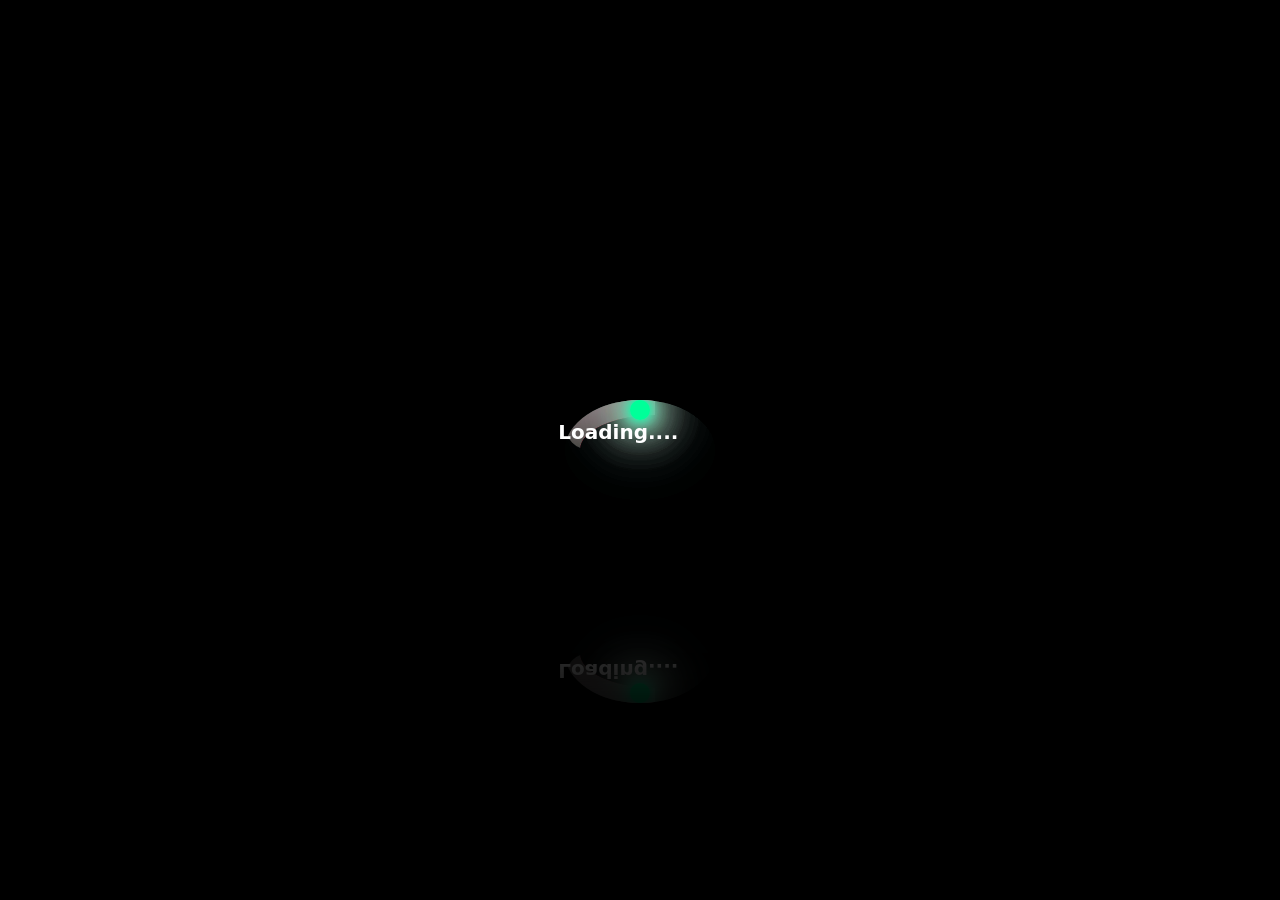
<file: sign-pg.html>
<!DOCTYPE html>
<html lang="en">
<head>
    <meta charset="UTF-8">
    <meta name="viewport" content="width=device-width, initial-scale=1.0">
    <title>Dream us - Sign up</title>
    <link rel="stylesheet" type="text/css" href="./sign.css">
    <script src="https://accounts.google.com/gsi/client" async defer></script>
    <link rel="shortcut icon" href="Dream-us favicon.jpg" type="image/x-icon">
</head>
<body>
    <!-- Puri body ka dabba 👇 -->
    <div>

        <!-- Loader -->
         <div id="preloader">
        <div class="loader">

            <div class="circle"><span></span></div>
            <div class="circle"><span></span></div>
            <div class="circle"><span></span></div>
            <div class="circle"><i></i></div>
            <div class="circle"><i></i></div>
            <div class="circle"><i></i></div>

            <div class="pre-likha">
                <h1>Loading....</h1>
            </div>

        </div>
        </div>
        <!-- Loader end -->

        <!-- Main bg-effect yha pe niche start -->

        <div class="animation-box">
            <div class="bg-effect">

            </div>
        </div>
        <!-- Main bg-effect yha pe khatam -->

        <!-- Image aayegi uski photo -->
        <div class="image-effect">
            <img class="imagica" src="Dream-us favicon.jpg" alt="Dream US">
        </div>
        <!-- Image yha khtm -->

        <!-- Yha pe pura dabba banega -->
       <div class="page-dabba"> 

        <div class="container">


        </div>

            </div>

                <div id="g_id_onload"
     data-client_id="97180051145-ao99uhacpl7eu4mrpr7srmjgcqmdf4vc.apps.googleusercontent.com"
     data-context="signin"
     data-ux_mode="popup"
     data-callback="handleCredentialResponse"
     data-auto_prompt="false">
</div>

<div class="g_id_signin"

     data-type="standard"
     data-shape="pill"
     data-theme="outline"
     data-text="signin_with"
     data-size="large">
</div>
         
    <p class="likha-poti">We have only google right now, <br> as they supported us 🙏🫠</p>

</div>

        </div>
        
</div>
        <!-- yha pe dabba khtam -->

</div>  
<!-- Purii body ka dabba 👆 -->

<!-- Script yha pe startatat obv... AI se kyoki ye nhi aata -->
    <script>
        window.addEventListener('load', function(){
            setTimeout(function(){
                let preloader = document.getElementById('preloader'); 

                preloader.style.opacity = '0';
                preloader.style.visibility = 'hidden';
            }, 3500);
        });
    </script>
   
   <script>
  function decodeJwtResponse(token) {
      let base64Url = token.split('.')[1];
      let base64 = base64Url.replace(/-/g, '+').replace(/_/g, '/');
      let jsonPayload = decodeURIComponent(atob(base64).split('').map(function(c) {
          return '%' + ('00' + c.charCodeAt(0).toString(16)).slice(-2);
      }).join(''));
      return JSON.parse(jsonPayload);
  }

  function handleCredentialResponse(response) {
      // 1. Decode the token
      const responsePayload = decodeJwtResponse(response.credential);
      
      // 2. Save the PFP for the notes page
      localStorage.setItem("userPfp", responsePayload.picture);

      // 3. Prepare the data to send to Google Sheets
      const scriptURL = 'https://script.google.com/macros/s/AKfycbw4Eqqy_vPQ-oiEEUqAS1ZNa3isURpQQHhnM6a_fAKGl4cOigUFVd30YmJKHPdDwhP3/exec'; // <-- PASTE YOUR LONG URL HERE
      const formData = new FormData();
      formData.append('email', responsePayload.email);
      formData.append('name', responsePayload.name);

      // 4. Send the data, THEN redirect
      fetch(scriptURL, { method: 'POST', body: formData })
          .then(response => {
              console.log("Success! Email sent to Google Sheets.");
              // Redirect ONLY after the data is sent
              window.location.href = 'The-notes.html';
          })
          .catch(error => {
              console.error('Error!', error.message);
              // Still redirect even if the sheet fails, so the user isn't stuck
              window.location.href = 'The-notes.html';
          });
  }
</script>

    <!-- Script yha khtam -->

</body>
</file>
<file: sign.css>
* {
  width: 100%;
  box-sizing: border-box;
  overflow: hidden;
}

body {
  background-color: #5059af;
}

.body {
  height: 100%;
  width: 100%;
  display: flex;
}

.animation-box {
  position: absolute;
  top: 0;
  left: 0;
  width: 100%;
  height: 100vh;
  z-index: -1;
}

.bg-effect {
  width: 100%;
  height: 100%;
  position: relative;
  background: linear-gradient(
    -27deg,
    transparent 45%,
    #00e5ff,
    #ff007f,
    transparent 55%
  );
  animation: effect 3.8s linear infinite;
  background-size: 300%;
}

@keyframes effect {
  0% {
    background-position: 200% 0%;
  }
  100% {
    background-position: -100% 0%;
  }
}

#preloader {
  position: absolute;
  z-index: 999;
  display: flex;
  justify-content: center;
  align-items: center;
  width: 100%;
  height: 100vh;
  background-color: #000;
  transition:
    opacity 1s ease-in-out,
    visibility 1s ease;
  top: 0;
  left: 0;
}

.loader {
  position: relative;
  display: flex;
  justify-content: center;
  align-items: center;
  width: 100%;
  height: 200px;
  -webkit-box-reflect: below 3px linear-gradient(transparent, #0005);
}

.loader .circle {
  position: absolute;
  width: 150px;
  height: 100px;
  /* background: #fff; */
  border-radius: 50%;
  animation: loader 3s linear infinite;
}

.circle:nth-child(2),
.circle:nth-child(4) {
  animation-delay: -1s;
  filter: hue-rotate(220deg);
}

.circle:nth-child(3),
.circle:nth-child(6) {
  animation-delay: -2s;
  filter: hue-rotate(180deg);
}

@keyframes loader {
  0% {
    transform: rotate(0deg);
  }
  100% {
    transform: rotate(360deg);
  }
}

.loader .circle:nth-child(1)::before,
.loader .circle:nth-child(2)::before,
.loader .circle:nth-child(3)::before {
  content: "";
  position: absolute;
  top: 0;
  left: 0;
  width: 60%;
  height: 50%;
  background: linear-gradient(to top, transparent, transparent, #00ff9955);
  background-size: 100px 180px;
  background-repeat: no-repeat;
  border-top-left-radius: 100px;
  border-bottom-left-radius: 100px;
}

.loader .circle i {
  position: absolute;
  top: 0;
  left: 50%;
  transform: translateX(-50%);
  width: 20px;
  height: 20px;
  background: #00ff99;
  border-radius: 50%;
  z-index: 100;
  box-shadow:
    0 0 10px #00ff99,
    0 0 20px #00ff99,
    0 0 30px #00ff99,
    0 0 40px #00ff99,
    0 0 50px #00ff99,
    0 0 60px #00ff99,
    0 0 70px #00ff99,
    0 0 80px #00ff99,
    0 0 100px #00ff99;
}

.circle span {
  position: absolute;
  inset: 15px;
  background: #000;
  border-radius: 50%;
}

.pre-likha {
  position: relative;
  bottom: 9%;
  right: 47%;
  font-size: 10px;
  justify-content: baseline;
  align-items: baseline;
  z-index: 999;
  color: #fff;
  font-weight: 600;
  font-family:
    system-ui,
    -apple-system,
    BlinkMacSystemFont,
    "Segoe UI",
    Roboto,
    Oxygen,
    Ubuntu,
    Cantarell,
    "Open Sans",
    "Helvetica Neue",
    sans-serif;
  text-align: end;
}

.image-effect {
  position: absolute;
  width: 100px;
  height: 100px;
  animation: phatoo 5s;
  transition: 5s ease-in-out;
}

@keyframes phatoo {
  0% {
    opacity: 0%;
  }
  20% {
    opacity: 0%;
  }
  40% {
    opacity: 0%;
  }
  60% {
    opacity: 0%;
  }
  80% {
    opacity: 0%;
  }
  100% {
    opacity: 70%;
  }
}

.page-dabba {
  margin-left: 5%;
  margin-top: 4%;
  display: flex;
  justify-self: center;
  align-self: center;
  width: 60vh;
  height: 75vh;
}

.container {
  position: relative;
  padding: 20px 17px 20px 17px;
  border-radius: 17%;
  background: linear-gradient(to right, #b24d59, #caf609, #f70841);
  animation: box 5s linear infinite;
  cursor: pointer;
  background-size: 250%;
  transition: 0.7s ease;
  box-shadow: 0 4px 15px rgba(0, 0, 0, 0.1);
  transition:
    transform 0.3s ease,
    box-shadow 0.2s ease;
}

@keyframes box {
  to {
    background-position: 250%;
  }
}

.container:hover {
  bottom: 2%;
  transform: translateY(-10px);
  box-shadow: 0 10px 20px rgba(0, 0, 0, 0.2);
}

.g_id_signin {
  bottom: 40%;
  left: 46%;
  position: absolute;
  z-index: 998;
  width: 15%;
  height: 20%;
  transition: color 0.9s ease;
}

.g_id_signin:hover {
  color: #00e5ff;
}

.likha-poti {
  position: absolute;
  font-size: 16px;
  z-index: 998;
  left: 45.5%;
  top: 55%;
  color: #fff;
  font-family:
    "Lucida Sans", "Lucida Sans Regular", "Lucida Grande",
    "Lucida Sans Unicode", Geneva, Verdana, sans-serif;
  font-weight: bolder;
}

/* Resposive laadle bade daii....vice ke liyeee */

@media (max-width: 1300px) {
  header {
    padding: 3px 2px 3px 2px;
  }

  .container {
    scale: 0.8;
  }

  .image-effect {
    scale: 0.6;
  }

  .g_id_signin {
    z-index: 998;
    position: absolute;
  }
}

/* Laadli chote devicesssssssss */

@media (max-width: 750px) {
  header {
    padding: 1px 2px 1px 2px;
  }

  .container {
    scale: 0.6;
  }

  .image-effect {
    scale: 0.5;
  }

  .likha-poti {
    font-size: 13px;
    left: 37%;
    top: 48%;
  }

  .g_id_signin {
    font-size: 12px;
    width: 34%;
    left: 37%;
  }
}

@media (max-width: 465px) {
  .container {
    scale: 0.5;
    margin-top: 13%;
  }
}
</file>
